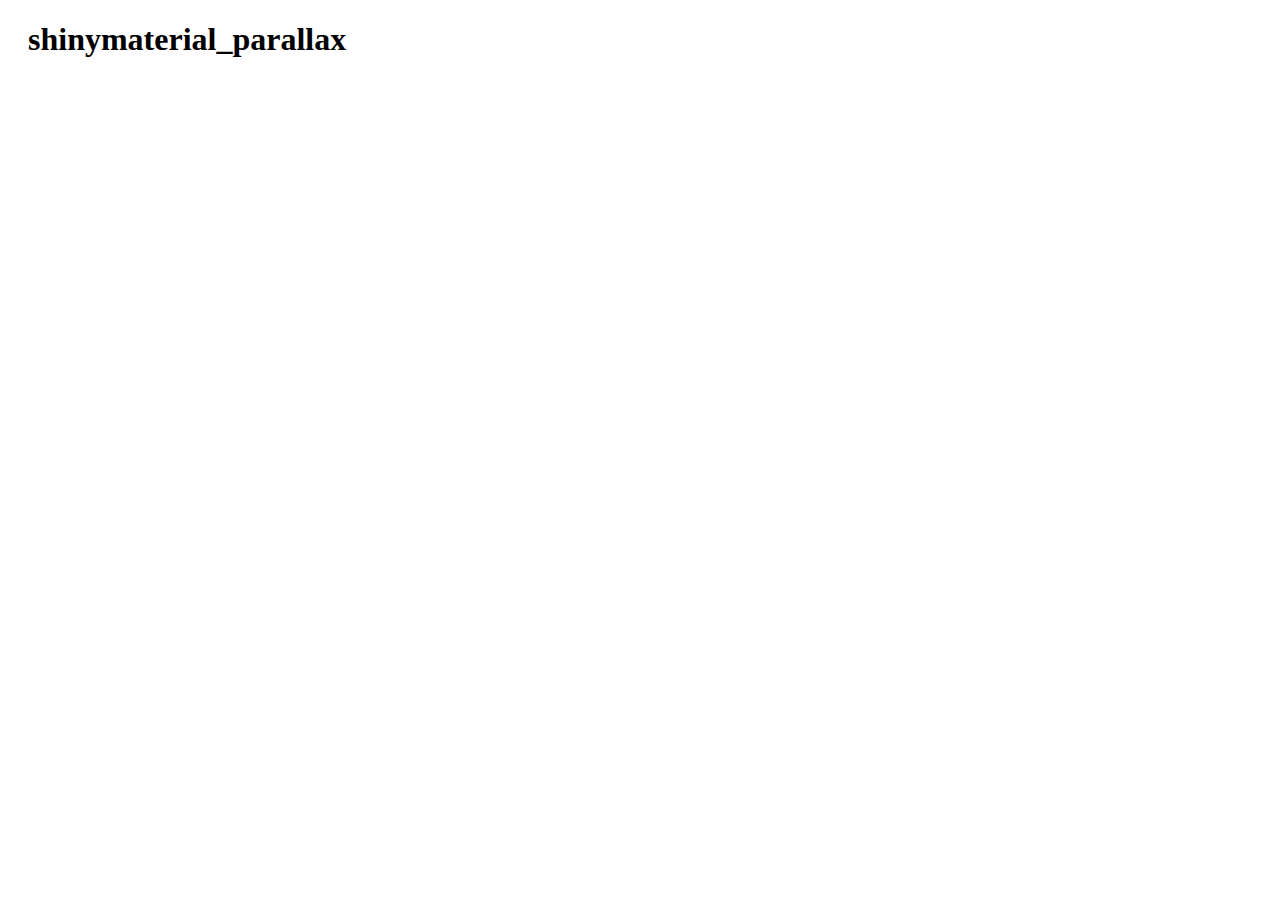
<file: index.htm>
<!DOCTYPE HTML>
<html>
<head>
<meta charset="UTF-8">
<style type='text/css'>
body { padding-left: 20px; }
.rmd { margin-bottom: 20px; }
.rmdlink { font-size: 1.5em; text-decoration: none; }
.rmdlink:hover { text-decoration: underline; }
</style>
</head>
<body>
<h1>shinymaterial_parallax</h1>
<div class = 'rmd'><a href='' class = 'rmdlink'></a></div>
</body>
</html>
</file>
